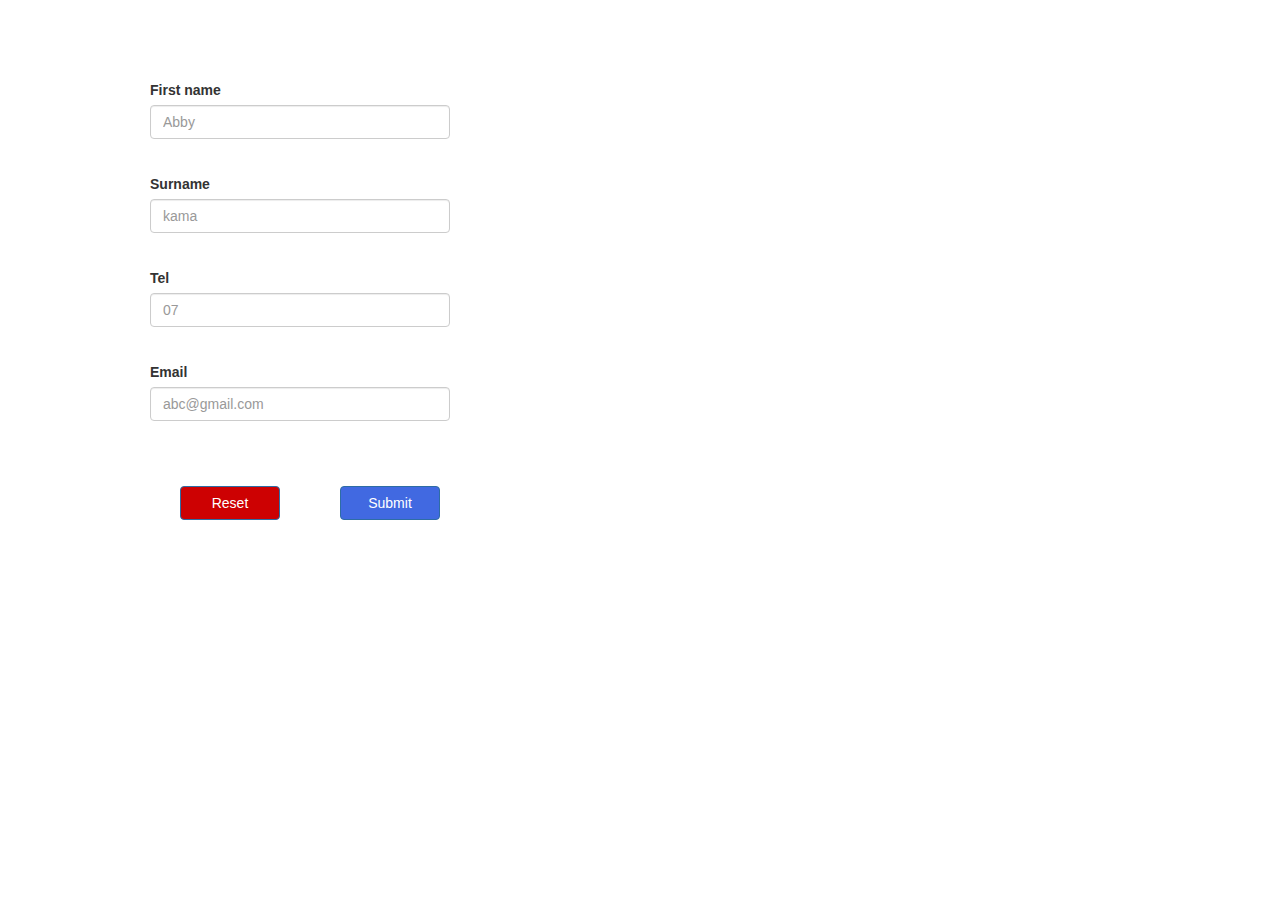
<file: form.html>
<!DOCTYPE html>
<html>
<head>
    <link rel="stylesheet" href="https://maxcdn.bootstrapcdn.com/bootstrap/3.3.5/css/bootstrap.min.css">
    <link rel="stylesheet" href="css/style.css">
    <script src='https://cdn.firebase.com/js/client/2.2.1/firebase.js'></script>
</head>
    <body>
        <script>var myDataRef = new Firebase('https://hw44z0yhf3e.firebaseio-demo.com/');</script>
    <header></header>
        <div class="container">
        <form class="form">
            <div class="form-group">
                 <label >First name</label>
                <input type="text" id="fname" class="form-control" placeholder="Abby">
            </div> 
        <div class="form-group" class="form-inline">
              <label >Surname</label>
               <input type="text" id="sname" class="form-control" placeholder="kama">
            </div>
            <div class="form-group">
                   <label>Tel</label>
                    <input type="tel" id="tel" class="form-control" placeholder="07">
            </div>
            <div class="form-group">
                    <label>Email</label>
                   <input type="email" id="email" class="form-control" placeholder="abc@gmail.com">
            </div>
            <div class="form-group butt">
                    <input type="reset" id="reset" class="btn btn-primary red">
                    <input type="submit" id="submit" class="btn btn-primary ">
            
            </div>
        </form>
    </div>
    <footer></footer>
</body>
</html>
</file>
<file: css/style.css>
.form-control{
width: 300px;
}
.form-group{
        display: inline-block;                                
        width: 4000px;
    padding: 10px;
}
.form{
display: inline-block;
}
.butt{
padding: 10px;
}
.btn-primary{
width: 100px;
background-color: royalblue;
margin: 30px;

}
.red{
    background-color: rgb(205,1,2);
float: left;
}
.form{
    padding: 70px;

}
</file>
